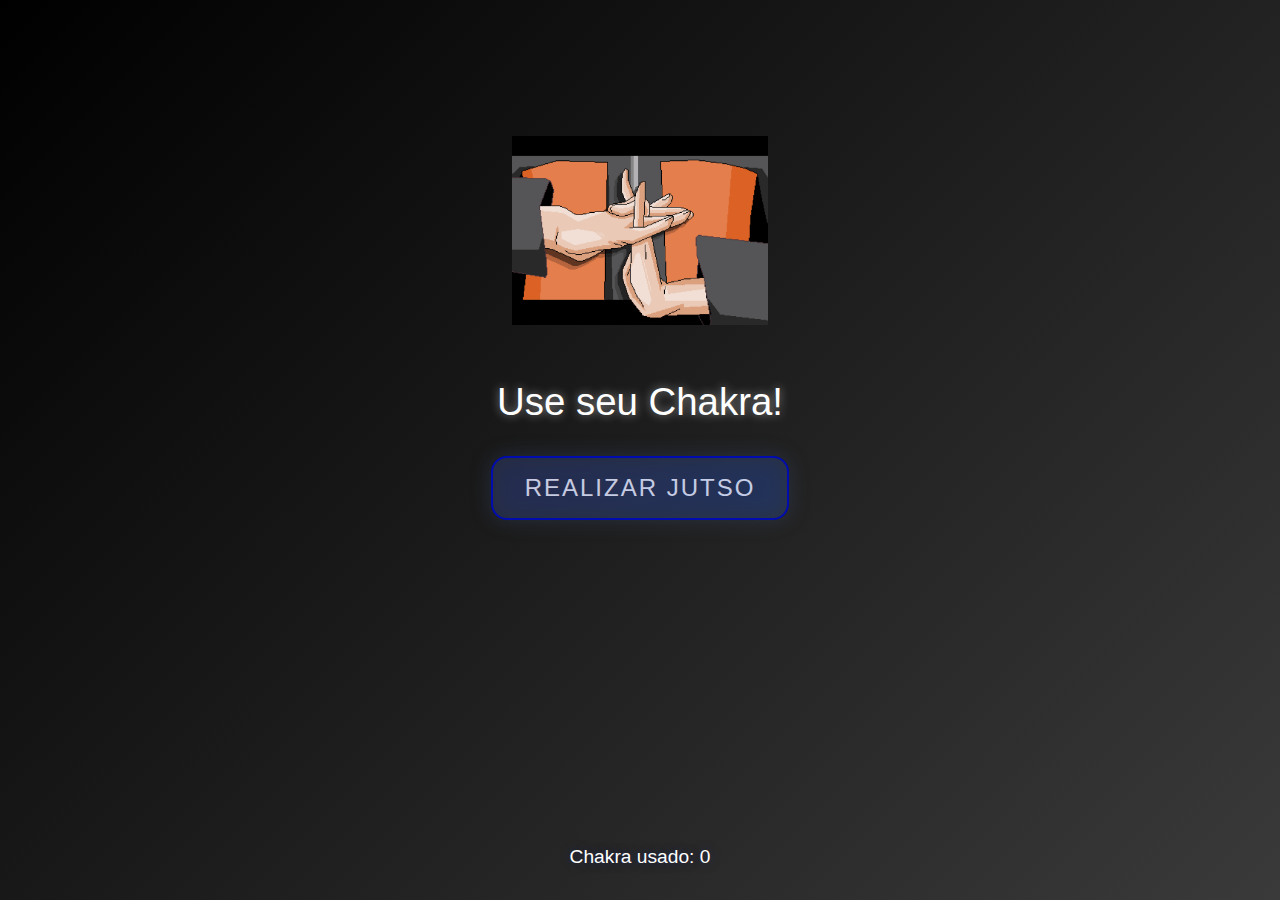
<file: index.html>
<!DOCTYPE html>
<html lang="pt-BR">
<head>
    <meta charset="UTF-8">
    <meta name="viewport" content="width=device-width, initial-scale=1.0">
    <title>Jutsos de Naruto- desafio ASCII</title>
    <link rel="stylesheet" href="./styles.css">
</head>
<body>



    <div class="container">
        <div class="message">Use seu Chakra!</div>

        <div class="button-container">
            <button id="interactButton" class="interactive-button">
                Realizar Jutso
                <div class="button-glow"></div>
            </button>
            <img src="img/selo.gif" alt="Símbolo de Jutsu" class="hand-symbol">
        </div>

        <div class="click-counter">Chakra usado: <span id="clickCount">0</span></div>
        <div id="particlesContainer"></div>
    </div>


  
  

    <script>
        let clickCount = 0;
        const jutsus = [
            { image: 'https://i.gifer.com/JRgf.gif', name: 'Rasengan' },
            { image: 'https://i.gifer.com/8UJM.gif', name: 'Katon' },
            { image: 'https://i.gifer.com/c25.gif', name: 'Susanoo' },
            { image: 'https://i.gifer.com/79dn.gif', name: 'Sharingan' },
            { image: 'https://i.gifer.com/79dV.gif', name: 'Chidori' }
        ];

        document.getElementById('interactButton').addEventListener('click', () => {
            clickCount++;
            document.getElementById('clickCount').textContent = clickCount;

            // Animação da mão ao clicar
       

            // Criar múltiplos efeitos de jutsu
            for (let i = 0; i < 8; i++) {
                createJutsu();
            }
        });

        function createJutsu() {
            const jutsu = document.createElement('div');
            jutsu.className = 'jutsu';

            // Posição aleatória na tela
            const x = Math.random() * window.innerWidth;
            const y = Math.random() * window.innerHeight;

            // Seleciona um jutsu aleatório
            const selectedJutsu = jutsus[Math.floor(Math.random() * jutsus.length)];

            // Cria e configura a imagem
            const jutsuImg = document.createElement('img');
            jutsuImg.src = selectedJutsu.image;
            jutsuImg.className = 'jutsu-image';
            jutsu.appendChild(jutsuImg);

            jutsu.style.left = `${x}px`;
            jutsu.style.top = `${y}px`;

            // Rotação aleatória
            const rotation = Math.random() * 360;
            jutsu.style.transform = `rotate(${rotation}deg)`;

            document.getElementById('particlesContainer').appendChild(jutsu);

            setTimeout(() => {
                jutsu.remove();
            }, 2000);
        }
    </script>

    
</body>
</html>
</file>
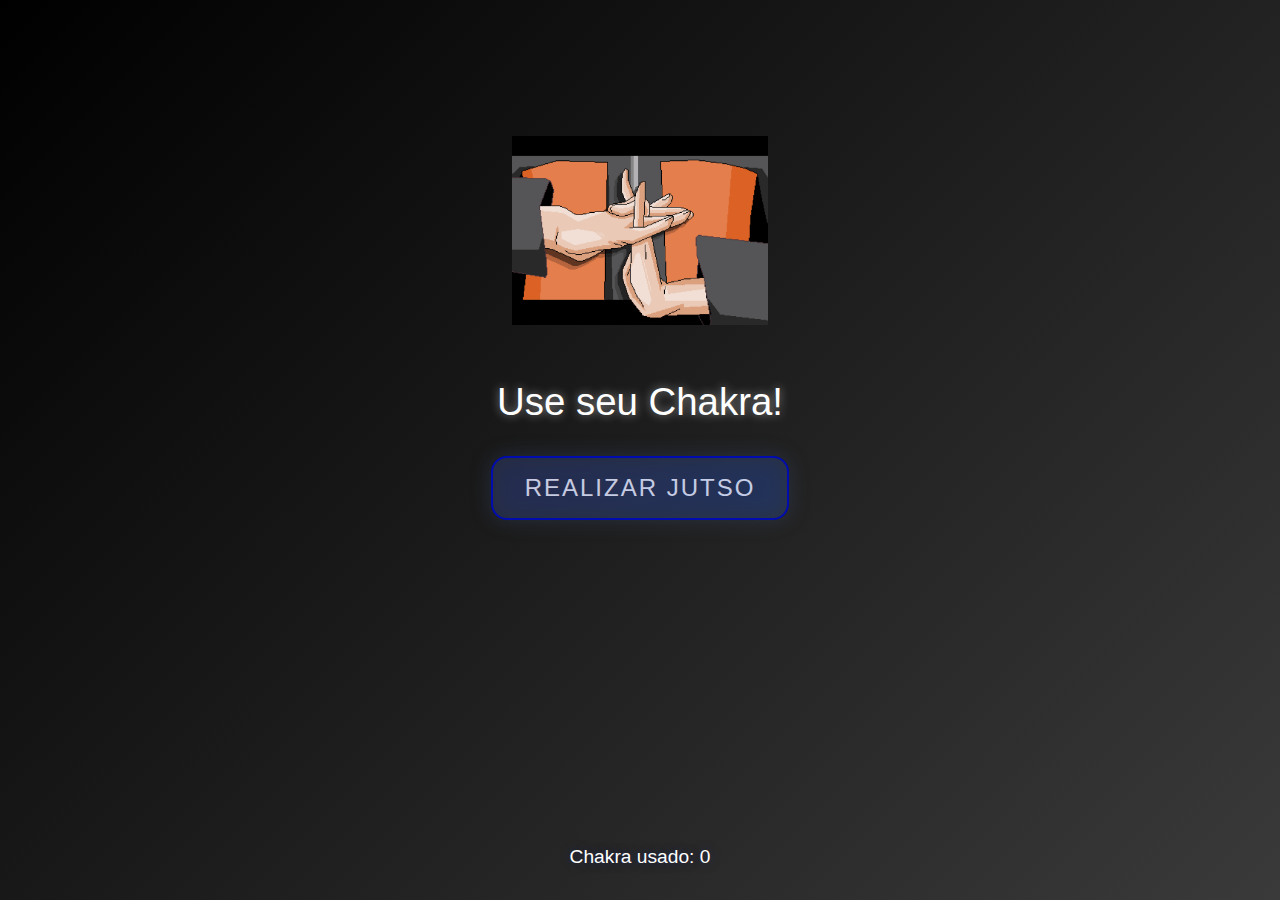
<file: desafio1.html>
<!DOCTYPE html>
<html lang="pt-BR">
<head>
    <meta charset="UTF-8">
    <meta name="viewport" content="width=device-width, initial-scale=1.0">
    <title>Jutsos de Naruto</title>
    <link rel="stylesheet" href="./styles.css">
</head>
<body>



    <div class="container">
        <div class="message">Use seu Chakra!</div>

        <div class="button-container">
            <button id="interactButton" class="interactive-button">
                Realizar Jutso
                <div class="button-glow"></div>
            </button>
            <img src="img/selo.gif" alt="Símbolo de Jutsu" class="hand-symbol">
        </div>

        <div class="click-counter">Chakra usado: <span id="clickCount">0</span></div>
        <div id="particlesContainer"></div>
    </div>


  
  

    <script>
        let clickCount = 0;
        const jutsus = [
            { image: 'https://i.gifer.com/JRgf.gif', name: 'Rasengan' },
            { image: 'https://i.gifer.com/8UJM.gif', name: 'Katon' },
            { image: 'https://i.gifer.com/c25.gif', name: 'Susanoo' },
            { image: 'https://i.gifer.com/79dn.gif', name: 'Sharingan' },
            { image: 'https://i.gifer.com/79dV.gif', name: 'Chidori' }
        ];

        document.getElementById('interactButton').addEventListener('click', () => {
            clickCount++;
            document.getElementById('clickCount').textContent = clickCount;

            // Animação da mão ao clicar
       

            // Criar múltiplos efeitos de jutsu
            for (let i = 0; i < 8; i++) {
                createJutsu();
            }
        });

        function createJutsu() {
            const jutsu = document.createElement('div');
            jutsu.className = 'jutsu';

            // Posição aleatória na tela
            const x = Math.random() * window.innerWidth;
            const y = Math.random() * window.innerHeight;

            // Seleciona um jutsu aleatório
            const selectedJutsu = jutsus[Math.floor(Math.random() * jutsus.length)];

            // Cria e configura a imagem
            const jutsuImg = document.createElement('img');
            jutsuImg.src = selectedJutsu.image;
            jutsuImg.className = 'jutsu-image';
            jutsu.appendChild(jutsuImg);

            jutsu.style.left = `${x}px`;
            jutsu.style.top = `${y}px`;

            // Rotação aleatória
            const rotation = Math.random() * 360;
            jutsu.style.transform = `rotate(${rotation}deg)`;

            document.getElementById('particlesContainer').appendChild(jutsu);

            setTimeout(() => {
                jutsu.remove();
            }, 2000);
        }
    </script>

    
</body>
</html>
</file>
<file: styles.css>
* {
    margin: 0;
    padding: 0;
    box-sizing: border-box;
}

body {
    font-family: -apple-system, BlinkMacSystemFont, 'Segoe UI', Roboto, Oxygen, Ubuntu, Cantarell, sans-serif;
    min-height: 100vh;
    background: linear-gradient(135deg, #000000 0%, #3a3a3a 100%);
    overflow: hidden;
}

.container {
    min-height: 100vh;
    display: flex;
    flex-direction: column;
    align-items: center;
    justify-content: center;
    position: relative;
}

.message {
    font-size: 3vw;
    color: #ffffff;
    margin-bottom: 2rem;
    text-shadow: 0 0 10px rgba(255, 255, 255, 0.5);
    animation: chakraGlow 2s infinite;
}

.interactive-button {
    position: relative;
    padding: 1rem 2rem;
    font-size: 1.5rem;
    color: #fff;
    background: rgba(56, 77, 116, 0.397);
    border: 2px solid #000caf;
    border-radius: 1rem;
    cursor: pointer;
    transition: all 0.3s ease;
    text-transform: uppercase;
    letter-spacing: 2px;
    overflow: hidden;
    box-shadow: 0 0 20px rgba(56, 77, 116, 0.397);
}

.interactive-button:hover {
    transform: scale(1.1);
    background: rgba(56, 77, 116, 0.397);
    box-shadow: 0 0 30px rgba(56, 77, 116, 0.397);
}

.button-glow {
    position: absolute;
    inset: 0;
    border-radius: 1rem;
    background: linear-gradient(135deg, rgba(37, 43, 128, 0.5), rgba(14, 55, 165, 0.5));
    opacity: 0.5;
    filter: blur(10px);
}

.button-container {
    position: relative;
    display: flex;
    align-items: center;
    justify-content: center;
}

.hand-symbol {
    position: absolute;
    width: 20vw;
    height: auto;
    top: -25vw; /* Ajusta a posição vertical */
    left: 50%;
    transform: translateX(-50%); /* Centraliza a mão */
    pointer-events: none;
    z-index: 1; /* Garante que a mão apareça sobre o botão */
    transition: transform 0.3s ease-in-out;
}

/* Animação ao clicar no botão */
.interactive-button:active ~ .hand-symbol {
    transform: translateY(-50%);
}

.click-counter {
    position: absolute;
    bottom: 2rem;
    font-size: 1.2rem;
    color: #ffffff;
    text-shadow: 0 0 10px rgba(18, 34, 126, 0.5);
}

.jutsu {
    position: absolute;
    display: flex;
    align-items: center;
    justify-content: center;
    width: 15vw;
    height: 15vw;
    pointer-events: none;
    animation: jutsuAnimation 2s ease-out forwards;
    filter: drop-shadow(0 0 10px rgba(255, 255, 255, 0.5));
}

.jutsu-image {
    width: 100%;
    height: 100%;
    object-fit: cover;
    border-radius: 50%;
}

@keyframes chakraGlow {
    0%, 100% {
        text-shadow: 0 0 10px rgba(12, 29, 126, 0.5);
        transform: scale(1);
    }
    50% {
        text-shadow: 0 0 20px rgba(13, 47, 160, 0.8);
        transform: scale(1.05);
    }
}

@keyframes jutsuAnimation {
    0% {
        opacity: 0;
        transform: scale(0) rotate(0deg);
    }
    50% {
        opacity: 1;
        transform: scale(1.5) rotate(180deg);
    }
    100% {
        opacity: 0;
        transform: scale(0.5) rotate(360deg);
    }
}

/* Ajustes para telas menores que 640px */
@media (max-width: 640px) {
    .message {
        font-size: 5vw; /* Ajuste a fonte para telas menores */
    }

    .hand-symbol {
        width: 25vw; /* Ajuste o tamanho da mão para dispositivos móveis */
        top: -35vw; /* Ajusta a posição da mão */
    }

    .interactive-button {
        padding: 1rem 2rem;
        font-size: 1.2rem;
    }

    .jutsu {
        width: 25vw; /* Ajuste o tamanho do jutsu */
        height: 25vw;
    }

    .click-counter {
        font-size: 1rem;
    }
}
</file>
